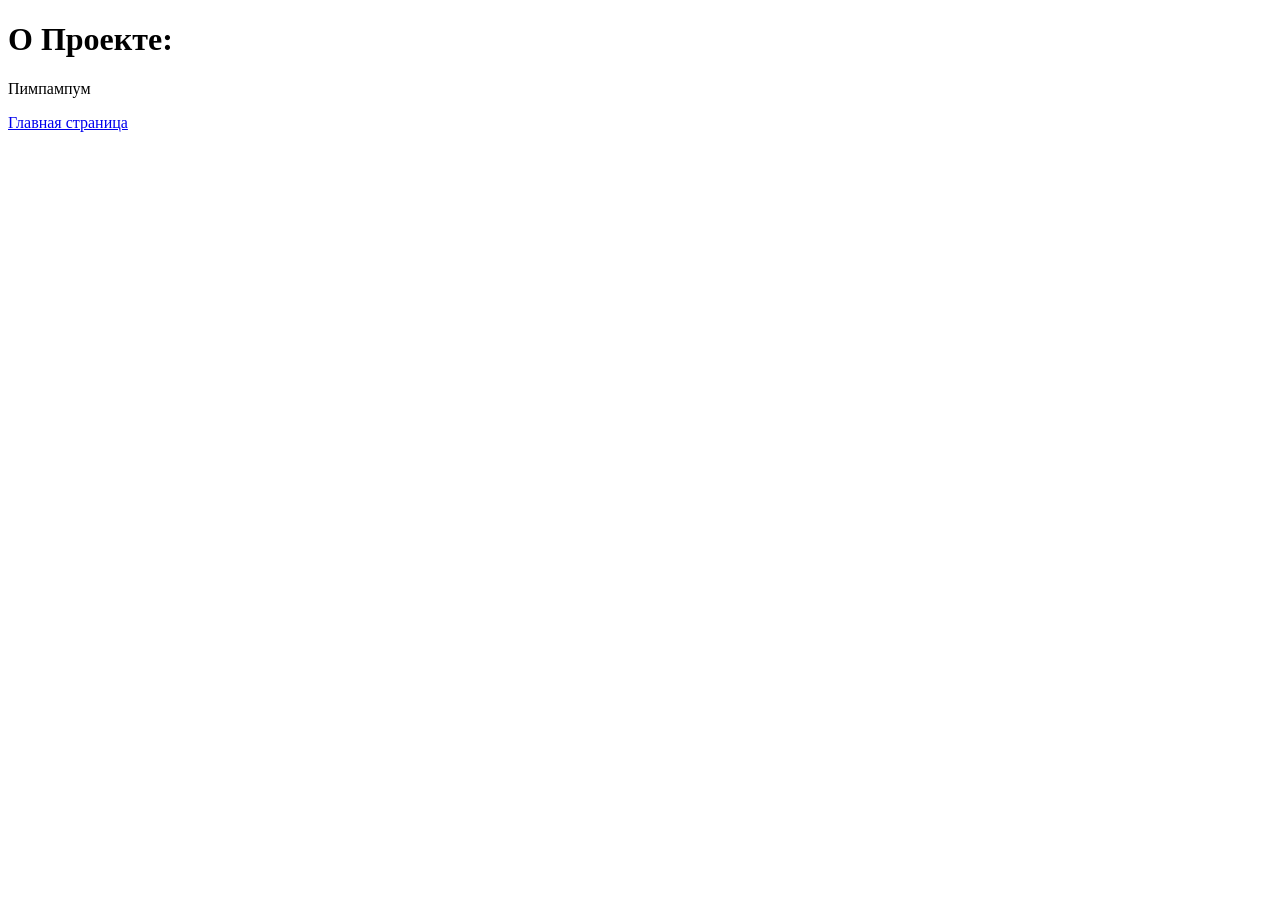
<file: gallery/templates/gallery/about.html>
<!DOCTYPE html>
<html lang="ru">
<head>
    <meta charset="UTF-8">
</head>
<body>
    <header>
        <h1>О Проекте:</h1>
    </header>

    <main>
        <p>Пимпампум</p>

        <a href="/">Главная страница</a>
    </main>
</body>
</html>
</file>
